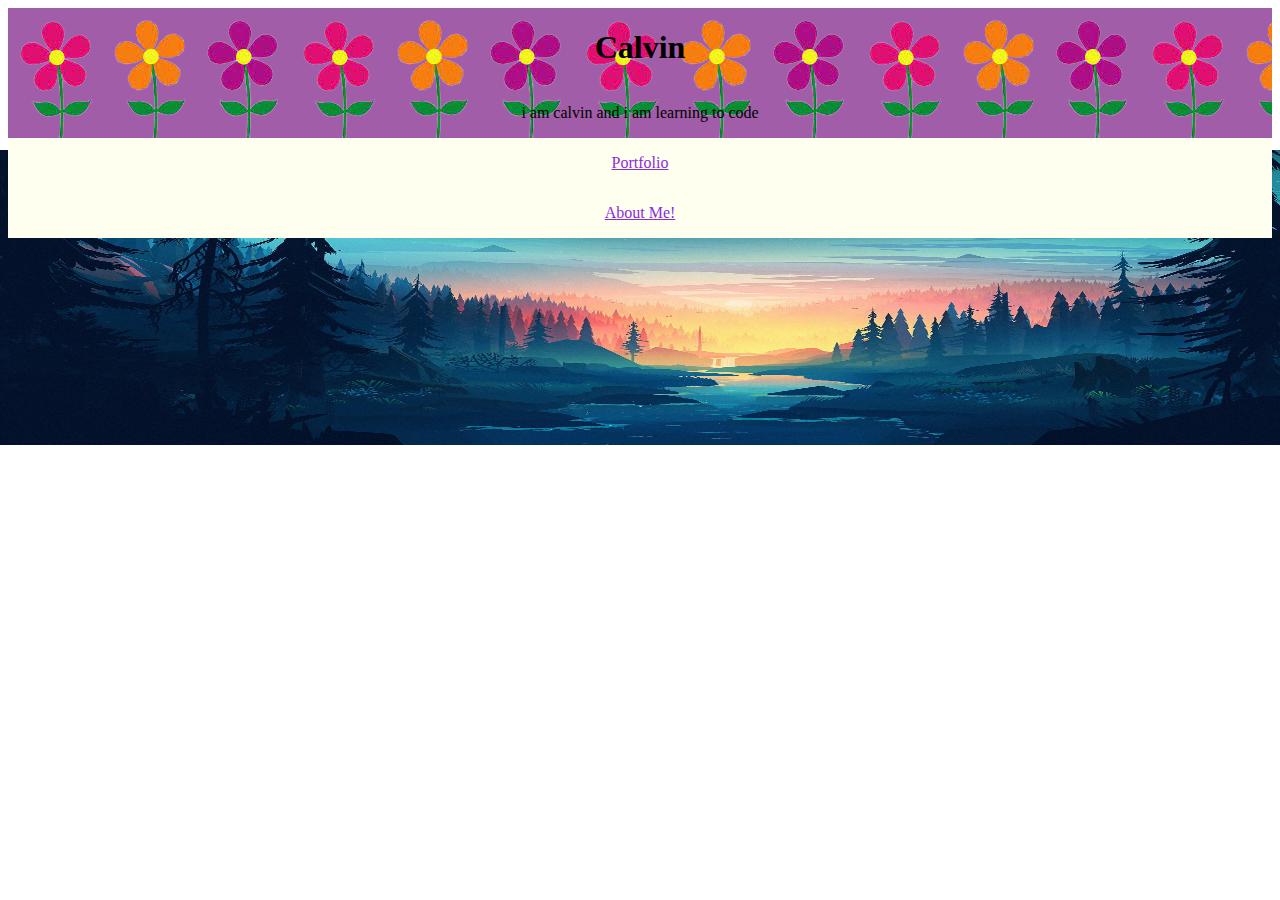
<file: index.html>
<!DOCTYPE html>
<html>

<head>
<title>My Portfolio</title>
<link href= "style.css" rel="stylesheet"/>
</head>


<body>
    
    <div class = "header">
        <h1>Calvin</h1>
        <p> i am calvin and i am learning to code</p>
    </div>

    <div class="social">
    <p > <a href="https://github.com/calvinH567?tab=repositories" alt= "https://github.com/calvinH567/p48" >Portfolio</a></p>
    <p > <a href="aboutMe.html">About Me!</a></p>
    </div>
</body>






</html>
</file>
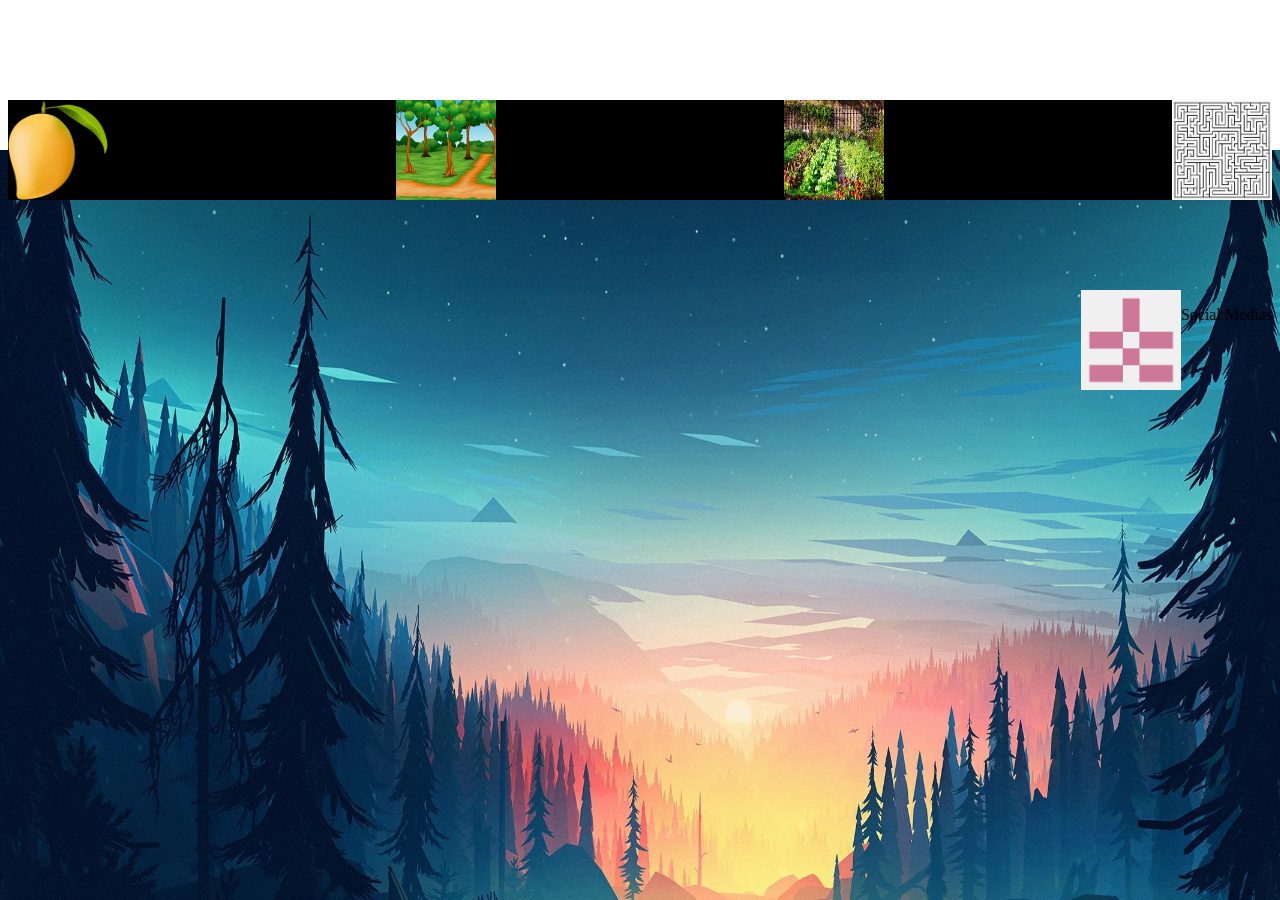
<file: aboutMe.html>
<! DOCTYPE html>
<html>

<head>
 <title>about me</title>

 


<link rel="stylesheet" href="style.css">
</head>




<body>
    <div class = "aboutMe">
    <h1>About Me</h1>
    <p> I am 10 years old and I program and do soccor</p>
    </div>
    <div class = "games">
        <div class = "maze">
        <a href="https://studio.code.org/projects/gamelab/5AsjCK7oKxcymzO_WlkwWw9pt7vGhmLJnlsCm3YveqQ/view" ><img src="download.png"  width=100 height=100></img></a > 
        <p>Maze Scroller</p>
        </div>
        
        <div class = "maze">
            <a href="https://www.w3schools.com/tags/tag_iframe.ASP"><img src = "gardenjpg.jpg"width = 100 height =100> </img> </a>
            <p>w3schools</p>
        </div>

        <div class = "maze">
        <a href="https://code.whitehatjr.com/s/my-projects/view/ab265d7c-1c6e-456c-ada4-5970c4758f37" width = 100 height = 100><img src = "garden.png" width=100 height=100></img> </a>
        <p> garden</p>
        </div>
        

        <div class = "maze">
        <a href="https://code.whitehatjr.com/s/my-projects/view/daa39aea-9d52-48bf-9e0a-b9be78ff06c5" width = 100 height = 100><img src = "mango.png" width=100 height=100></img> </a>
        <p>mango</p>
        </div>
    </div>
<br>
<br>
<br>
<br>
<br>
<div class = "Medias">
    <a href = "https://github.com/calvinH567?tab=repositories"><img src = "76797277.png" width=100 height=100><img></a>
    <p>Social Medias</p>
    </div>

    

</body>

</html>
</file>
<file: style.css>
.header{ 
    display:flex;
    flex-direction: column;
    justify-content:center ;
    align-items: center;
    background-color: #a25da8;
    background-image: url("flower-removebg-preview.png");
}



.social{
    display:flex;
    flex-direction:column;
    justify-content: center;
    align-items: center;
    background-color: ivory;
    /* background-image: url("garden.png"); */
}

.games{ 
    
    display:flex;
    flex-direction:row-reverse;
    justify-content: space-between;
    align-items: center;
    text-align: center;
    background-color: black;
}

.maze{
    display:flex;
    flex-direction: column;
    /* background-color: red; */
}

.w3schools{
    display:flex;
    flex-direction: column;
    background-color: blue;
}

.garden{
    display:flex;
    flex-direction:column ;
    background-color: green;
}

.Medias{
    display:flex;
    justify-content: flex-end;
}

.mango{
    display:flex;
    flex-direction: column;
    background-color: yellow;
}

body{
    background-image: url(riverside.png);
    background-size: 120% 120%;
   
    
   background-position-y: 150px;
   background-repeat: no-repeat;
}

.aboutMe{
    color: white;
    font: message-box;
    margin-left: 200px;

}


a:link{
    color:blueviolet
}

a:visited{
    color:transparent
}

a:hover{
 color:white;
 
}

.maze {
    position:relative;
    
}

.maze p{
    position:absolute;
    top: 35%;
    left:50%;
    transform: translate(-50%,-50%);
    opacity: 0;
    color:white;

    font-size: 15px;
    size:150px;
}
.maze:hover img{
    transform:scale(1.5);
    
}

.maze:hover p{
    opacity:1 ;
}
.maze:hover img{
    opacity:0.333
}
</file>
